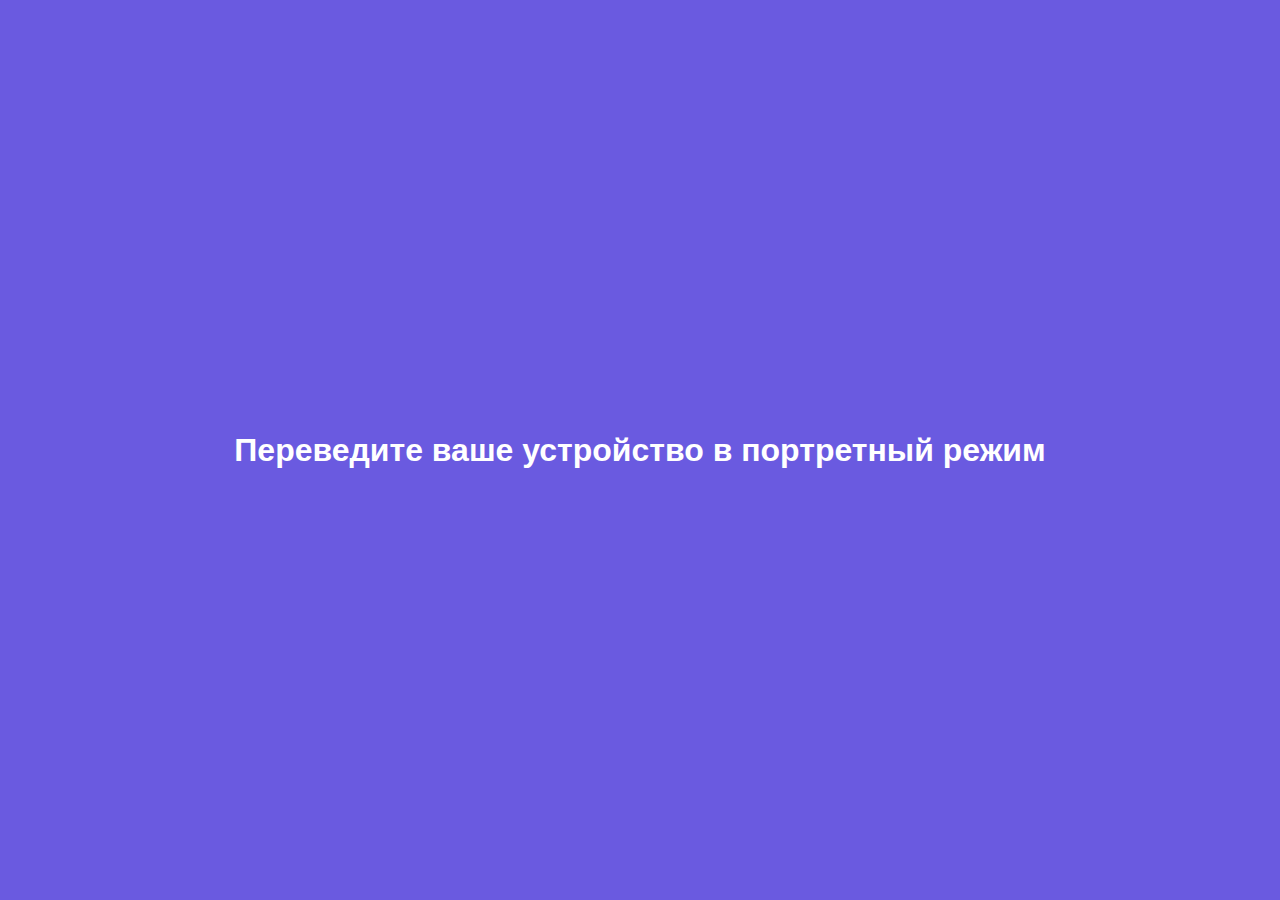
<file: cap.html>
<!DOCTYPE html>
<html lang="en">
  <head>
    <meta charset="UTF-8" />
    <meta http-equiv="X-UA-Compatible" content="IE=edge" />
    <meta name="viewport" content="width=device-width, initial-scale=1.0" />
    <title>Webnames Cap Page</title>
    <link rel="stylesheet" href="./css/reset.css" />
    <link rel="stylesheet" href="./css/cap.css" />
  </head>
  <body>
    <div class="warning">
      <h2 class="warning__title title">
        Переведите ваше устройство в портретный режим
      </h2>
    </div>
    <div class="wrapper">
      <header class="header">
        <h1 class="header__title title">Webnames</h1>
        <h2 class="header__subtitle subtitle subtitle-id">id</h2>
      </header>
      <main class="main">
        <h2 class="main__subtitle subtitle subtitle-order">id</h2>
        <div class="main__container">
          <div class="card" data-index="0"></div>
          <div class="card" data-index="1"></div>
          <div class="card" data-index="2"></div>
          <div class="card" data-index="3"></div>
          <div class="card" data-index="4"></div>
          <div class="card" data-index="5"></div>
          <div class="card" data-index="6"></div>
          <div class="card" data-index="7"></div>
          <div class="card" data-index="8"></div>
          <div class="card" data-index="9"></div>
          <div class="card" data-index="10"></div>
          <div class="card" data-index="11"></div>
          <div class="card" data-index="12"></div>
          <div class="card" data-index="13"></div>
          <div class="card" data-index="14"></div>
          <div class="card" data-index="15"></div>
          <div class="card" data-index="16"></div>
          <div class="card" data-index="17"></div>
          <div class="card" data-index="18"></div>
          <div class="card" data-index="19"></div>
          <div class="card" data-index="20"></div>
          <div class="card" data-index="21"></div>
          <div class="card" data-index="22"></div>
          <div class="card" data-index="23"></div>
          <div class="card" data-index="24"></div>
        </div>
      </main>
    </div>
    <script type="module" src="./js/cap.js"></script>
  </body>
</html>
</file>
<file: css/cap.css>
body {
  font-family: "Montserrat", sans-serif;
  font-size: 24px;
  text-align: center;
  background-color: #6a5ae0;
}

.wrapper {
  min-width: 320px;
  width: 100vw;
  height: 100vh;
  padding: 32px 32px;
  margin: 0 auto;
}

.title {
  font-size: 32px;
  font-weight: bold;
  color: white;
}

.subtitle {
  font-size: 24px;
  font-weight: bold;
  color: white;
}

.subtitle-red {
  color: #ff7d94;
}
.subtitle-blue {
  color: #7d9aff;
}

.header {
  display: flex;
  flex-direction: column;
}

.header__title,
.header__subtitle {
  margin-bottom: 16px;
}

.main {
  background-color: white;
  border-radius: 16px;
  padding: 16px;
}

.main__container {
  width: 100%;
  height: auto;
  display: flex;
  flex-wrap: wrap;
  justify-content: space-between;
  align-content: space-between;
}

.main__subtitle {
  margin-bottom: 16px;
}

.card {
  width: calc((100vw - 120px) / 5);
  height: calc((100vw - 120px) / 5);
  margin: 2px;
  background-color: #ffe078;
  border: solid black 2px;
  border-radius: 16px;
  display: flex;
  justify-content: center;
  align-items: center;
  transition: all 250ms linear;
}

.card-red {
  background-color: #ff7d94;
  color: white;
}
.card-blue {
  background-color: #7d9aff;
  color: white;
}
.card-black {
  background-color: black;
  color: white;
}
.card-yellow {
  background-color: #ffe078;
  color: white;
}

.popup__container {
  position: absolute;
  top: 0;
  left: 0;
  width: 100vw;
  height: 100vh;
  z-index: 10;
}

.overlay {
  width: 100%;
  height: 100%;
  background-color: #6a5ae0;
  opacity: 0.8;
}

.popup {
  position: absolute;
  top: calc(100vh / 2 - 160px);
  left: calc(100vw / 2 - 160px);
  width: 320px;
  height: 320px;
  padding: 16px;
  background-color: white;
  border-radius: 16px;
  z-index: 20;
  display: flex;
  justify-content: center;
}

.cap__board {
  height: 100%;
}

.warning {
  height: 100vh;
  padding: 16px;
  display: flex;
  flex-direction: column;
  justify-content: center;
}

.hidden {
  display: none;
}

@media only screen and (orientation: portrait) {
  .wrapper {
    display: block;
  }
  .warning {
    display: none;
  }
}
@media only screen and (orientation: landscape) {
  .wrapper {
    display: none;
  }
  .warning {
    display: flex;
  }
}
</file>
